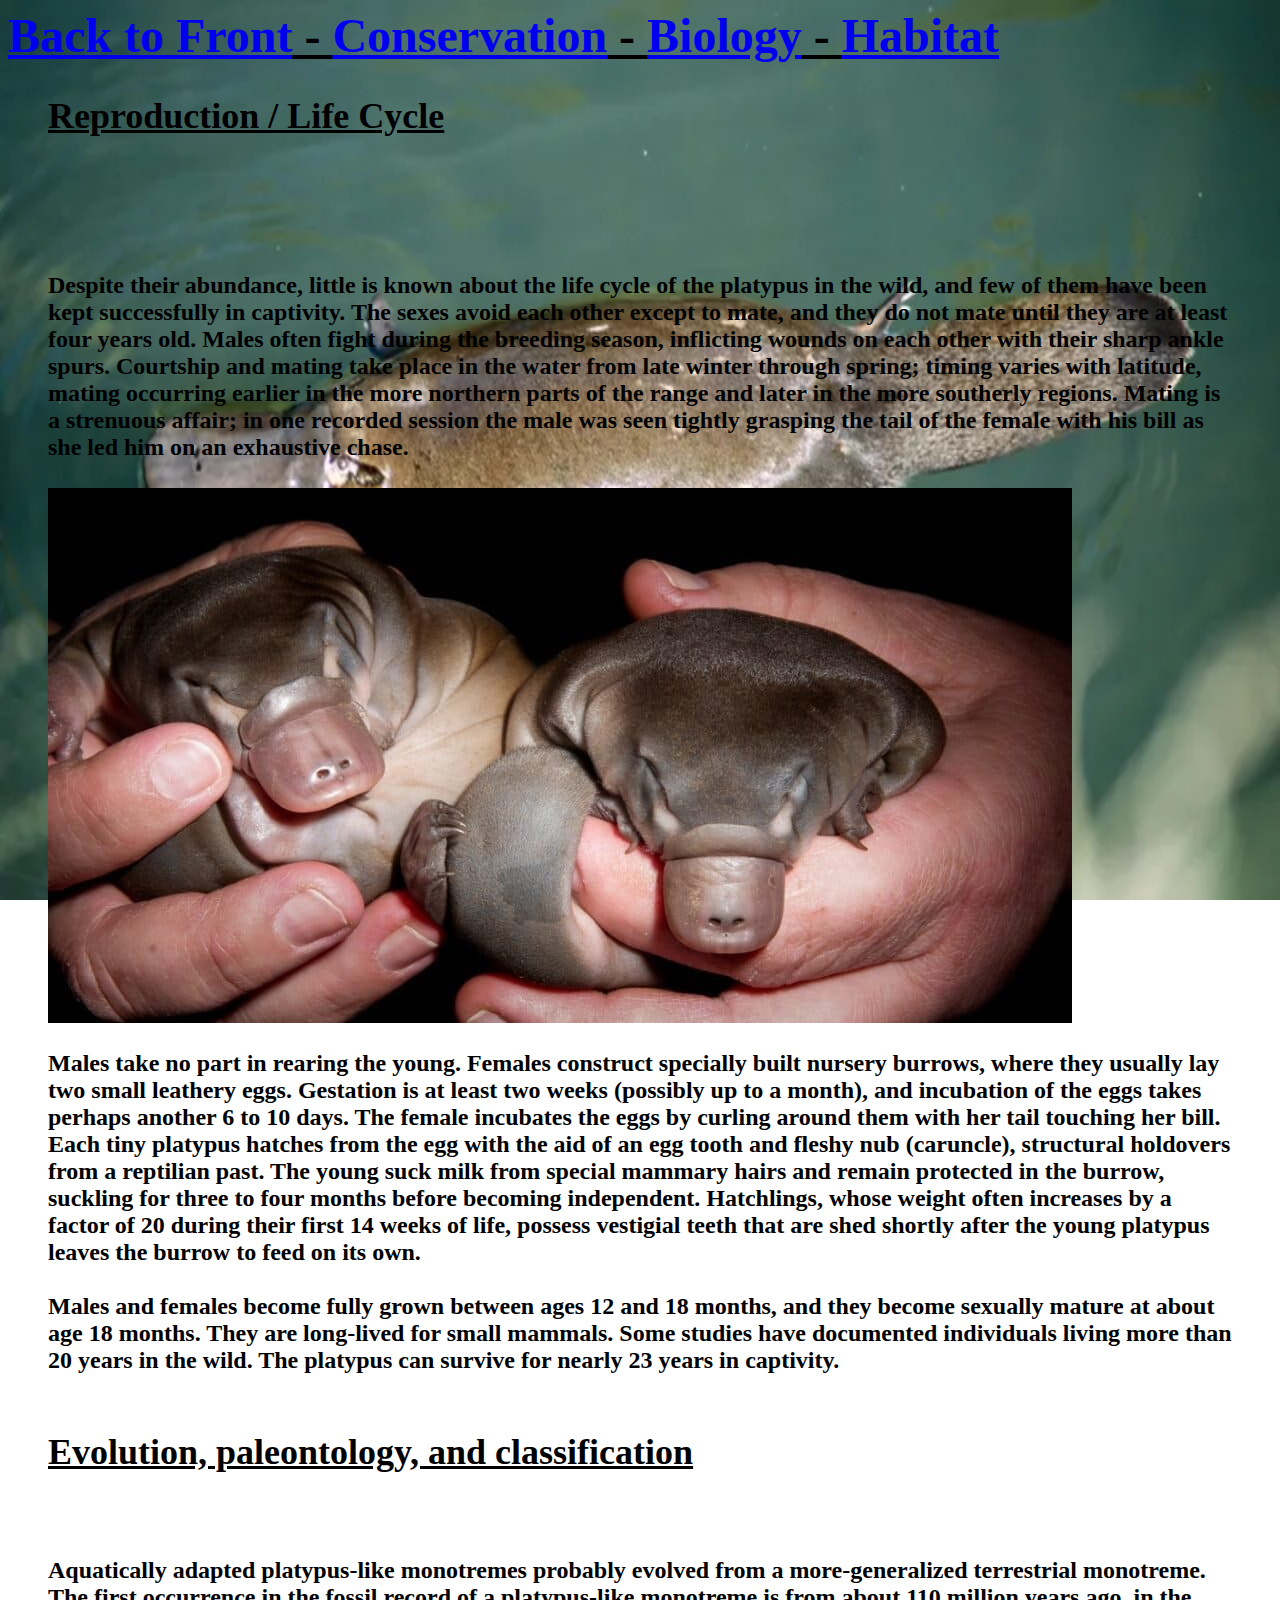
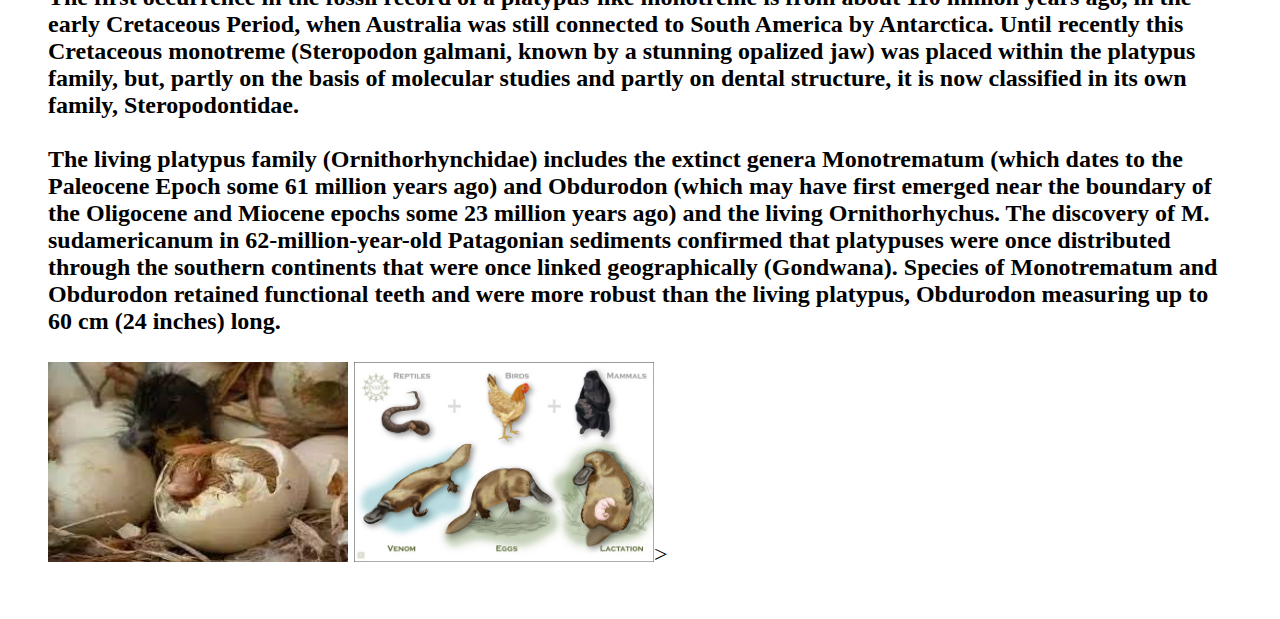
<file: ana.html>
<html lang="en">
<head>
    <meta charset="UTF-8">
    <meta http-equiv="X-UA-Compatible" content="IE=edge">
    <meta name="viewport" content="width=device-width, initial-scale=1.0">
    <title>Biology</title>
    <link rel="stylesheet" href="ana.css">

</head>
<body>
    <h1><strong><u><a href="/G index rvsd.html">Back to Front</a> - <a href="/logan.html">Conservation</a> - <a href="/ana.html">Biology</a> - <a href="/robert.html">Habitat</a></u></strong></h1>
    <blockquote>
<h2><strong><u>Reproduction / Life Cycle</u></strong></h2>
<br>
<br>
<br>
<p><strong>
Despite their abundance, little is known about the life cycle of the platypus in the wild, and few of them have been kept successfully in captivity. The sexes avoid each other except to mate, and they do not mate until they are at least four years old. Males often fight during the breeding season, inflicting wounds on each other with their sharp ankle spurs. Courtship and mating take place in the water from late winter through spring; timing varies with latitude, mating occurring earlier in the more northern parts of the range and later in the more southerly regions. Mating is a strenuous affair; in one recorded session the male was seen tightly grasping the tail of the female with his bill as she led him on an exhaustive chase.
<br>
<br>
<img src="/images/BabyPlaty.jpeg" alt="Baby Platy's">
<br>
<br>
Males take no part in rearing the young. Females construct specially built nursery burrows, where they usually lay two small leathery eggs. Gestation is at least two weeks (possibly up to a month), and incubation of the eggs takes perhaps another 6 to 10 days. The female incubates the eggs by curling around them with her tail touching her bill. Each tiny platypus hatches from the egg with the aid of an egg tooth and fleshy nub (caruncle), structural holdovers from a reptilian past. The young suck milk from special mammary hairs and remain protected in the burrow, suckling for three to four months before becoming independent. Hatchlings, whose weight often increases by a factor of 20 during their first 14 weeks of life, possess vestigial teeth that are shed shortly after the young platypus leaves the burrow to feed on its own.
<br>
<br>
Males and females become fully grown between ages 12 and 18 months, and they become sexually mature at about age 18 months. They are long-lived for small mammals. Some studies have documented individuals living more than 20 years in the wild. The platypus can survive for nearly 23 years in captivity.
<br>
<br>
<h2><strong><u>Evolution, paleontology, and classification</u></strong></h2>
<br>
<br>
Aquatically adapted platypus-like monotremes probably evolved from a more-generalized terrestrial monotreme. The first occurrence in the fossil record of a platypus-like monotreme is from about 110 million years ago, in the early Cretaceous Period, when Australia was still connected to South America by Antarctica. Until recently this Cretaceous monotreme (Steropodon galmani, known by a stunning opalized jaw) was placed within the platypus family, but, partly on the basis of molecular studies and partly on dental structure, it is now classified in its own family, Steropodontidae.
<br>
<br>
The living platypus family (Ornithorhynchidae) includes the extinct genera Monotrematum (which dates to the Paleocene Epoch some 61 million years ago) and Obdurodon (which may have first emerged near the boundary of the Oligocene and Miocene epochs some 23 million years ago) and the living Ornithorhychus. The discovery of M. sudamericanum in 62-million-year-old Patagonian sediments confirmed that platypuses were once distributed through the southern continents that were once linked geographically (Gondwana). Species of Monotrematum and Obdurodon retained functional teeth and were more robust than the living platypus, Obdurodon measuring up to 60 cm (24 inches) long.
</strong>
<br>
<br>
<img src="/images/PlatyHatching.jpeg" alt="Play's Hatching" width = 300px height =200px> <img src="/images/platypusmixture.jpeg" alt="Platy mix" width = 300px height =200px>>
<br>
<br>
</p>
    </blockquote>
</body>
</html>
</file>
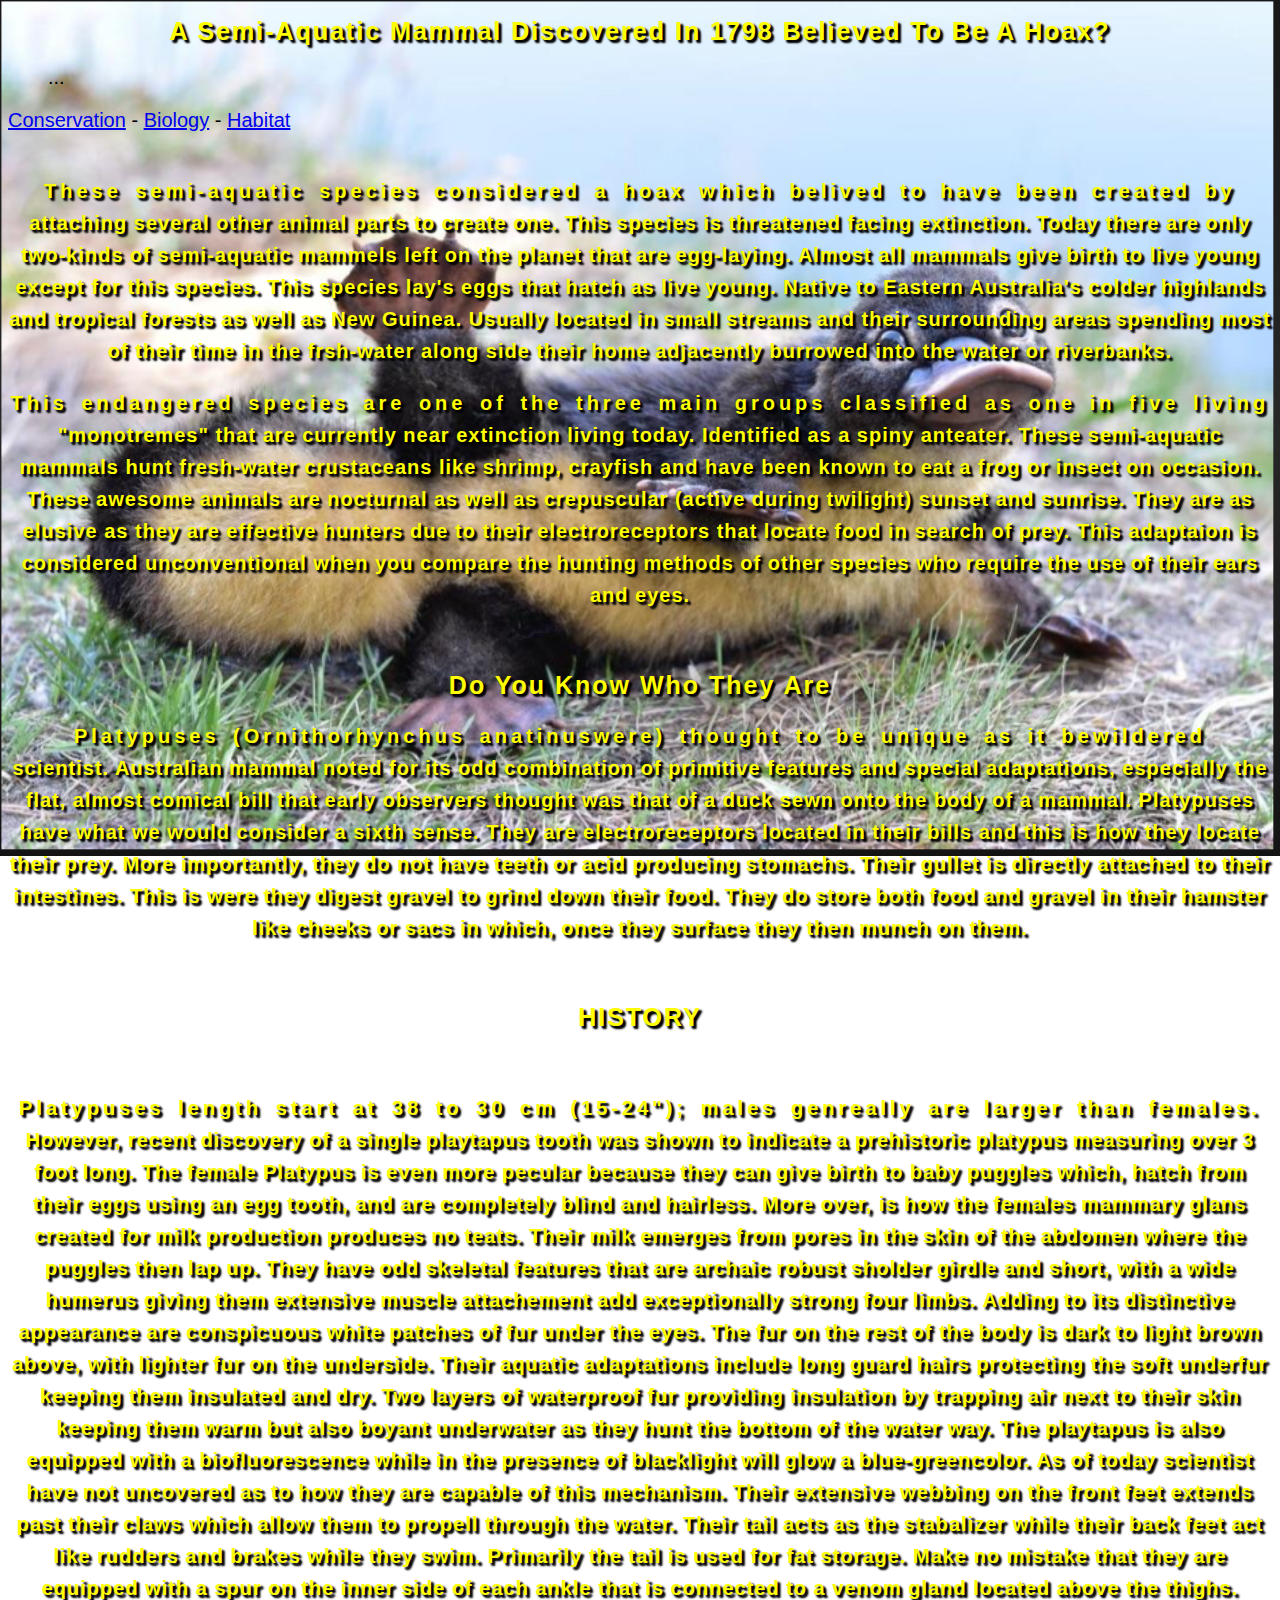
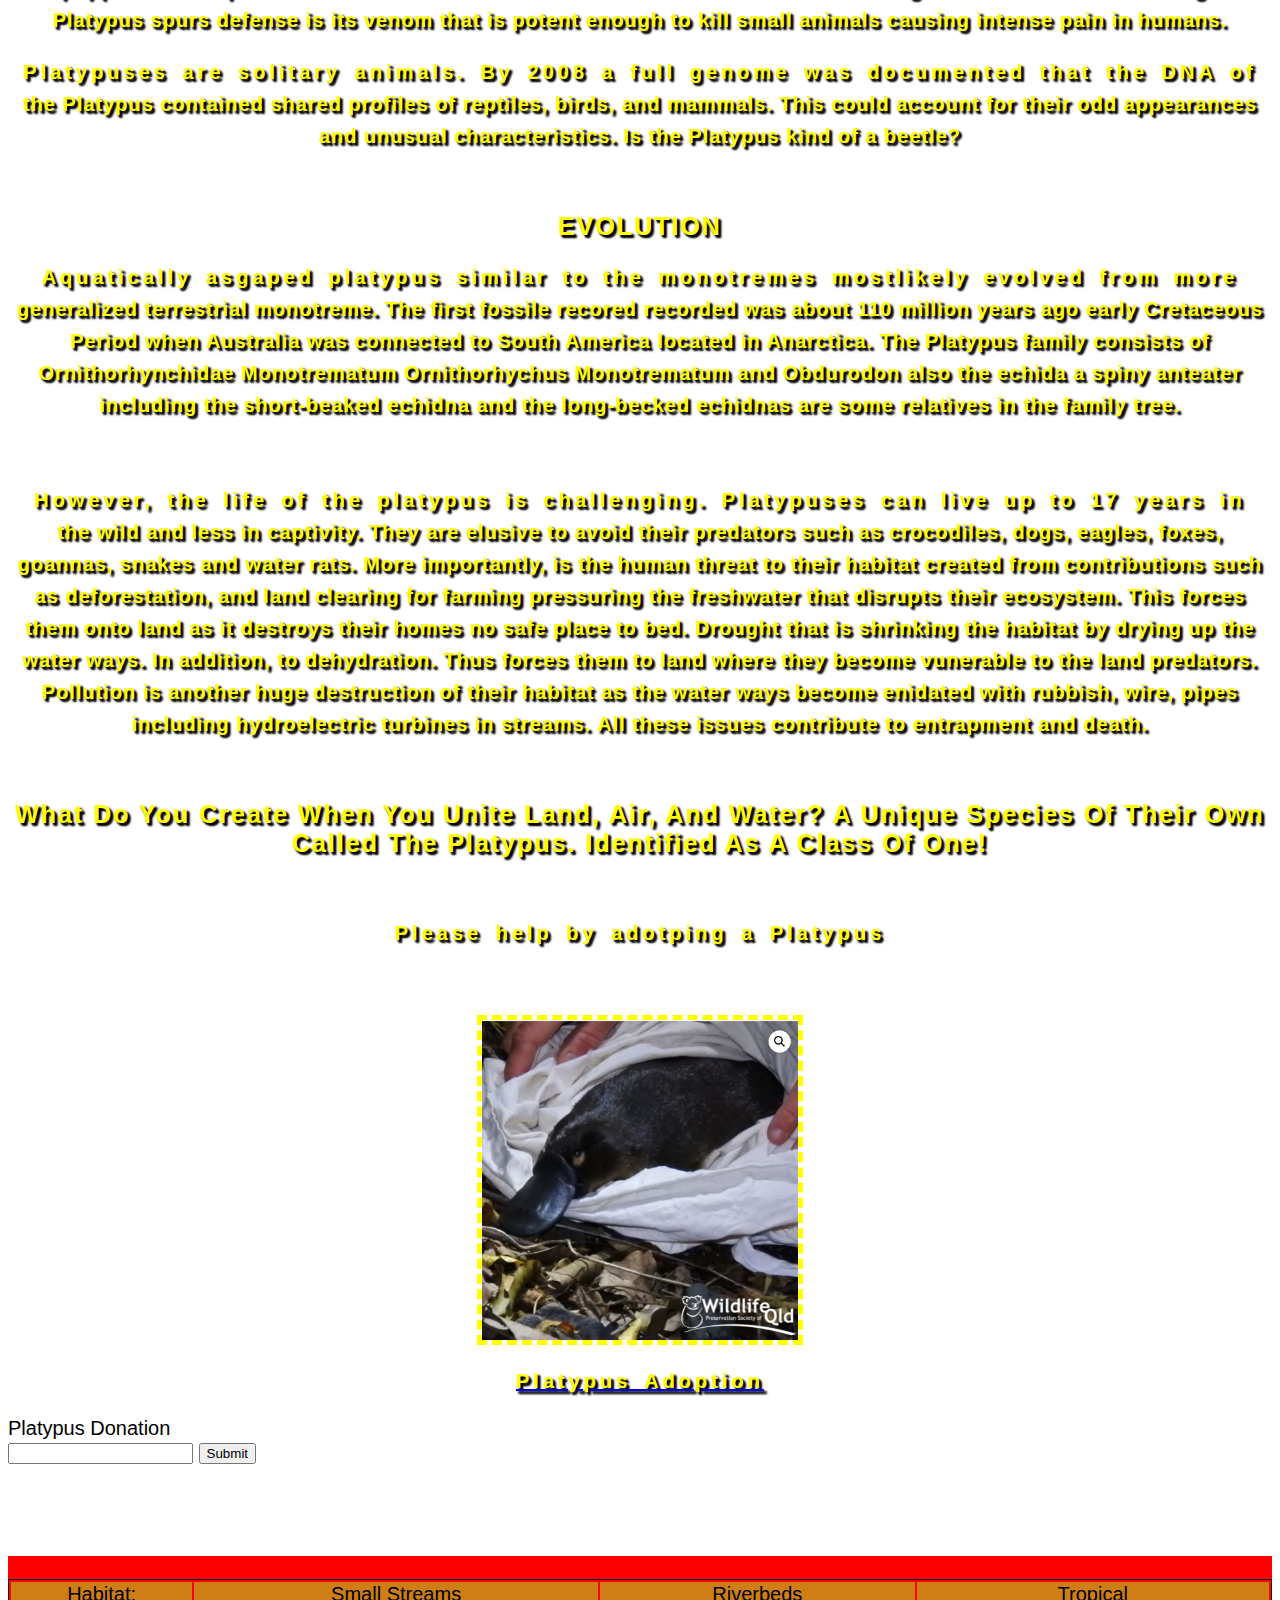
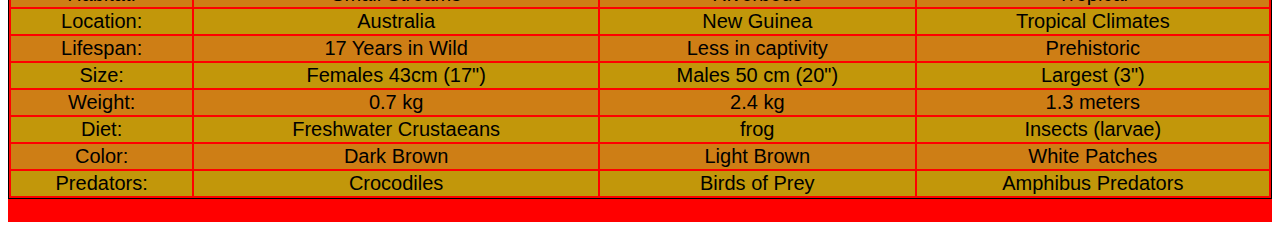
<file: G index rvsd.html>
<!DOCTYPE html>
<html lang="en">
<head>
<style>


</style>
</head>

   
    <meta charset="UTF-8">
    <meta http-equiv="X-UA-Compatible" content="IE=edge">
    <meta name="viewport" content="width=,device-width, initial-scale=1.0">
    <title>Back to Front</title>

    
    <link rel="stylesheet" href="G css rvsd.css">
    <link rel="preconnect" href="https://fonts.googleapis.com">
    <link rel="preconnect" href="https://fonts.gstatic.com" crossorigin>
    <link href="https://fonts.googleapis.com/css2?family=Work+Sans:wght@500&display=swap" rel="stylesheet">


    <body>

<h1><b>A Semi-Aquatic Mammal Discovered in 1798 Believed to Be A Hoax?</h1></b>
<blockquote>...</blockquote>
<!-- Code injected by live server -->
<script></script>

<a href="/logan.html">Conservation</a> - <a href="/ana.html">Biology</a>  - <a href="/robert.html">Habitat</a>
<br>
<br>

        <p><strong>These semi-aquatic species considered a hoax which belived to have been created by attaching several other animal parts to create one. This species is threatened facing extinction. Today there are only two-kinds of semi-aquatic mammels left on the planet that are egg-laying. Almost all mammals give birth to live young except for this species. This species lay's eggs that hatch as live young.  Native to Eastern Australia's colder highlands and tropical forests as well as New Guinea. Usually located in small streams and their surrounding areas spending most of their time in the frsh-water along side their home adjacently burrowed into the water or riverbanks.</p></strong> 
        <p><strong>This endangered species are one of the three main groups classified as one in five living "monotremes" that are currently near extinction living today.  Identified as a spiny anteater. These semi-aquatic mammals hunt fresh-water crustaceans like shrimp, crayfish and have been known to eat a frog or insect on occasion.   These awesome animals are nocturnal as well as crepuscular (active during twilight) sunset and sunrise. They are as elusive as they are effective hunters due to their electroreceptors that locate food in search of prey. This adaptaion is considered unconventional when you compare the hunting methods of other species who require the use of their ears and eyes.</p></strong>    
    <br>
        <h1><b> Do You Know Who They Are</h1></b>
            
        <p><strong>Platypuses (Ornithorhynchus anatinuswere) thought to be unique as it bewildered scientist. Australian mammal noted for its odd combination of primitive features and special adaptations, especially the flat, almost comical bill that early observers thought was that of a duck sewn onto the body of a mammal.  Platypuses have what we would consider a sixth sense. They are electroreceptors located in their bills and this is how they locate their prey.  More importantly, they do not have teeth or acid producing stomachs. Their  gullet is directly attached to their intestines.  This is were they digest gravel to grind down their food.  They do store both food and gravel in their hamster like cheeks or sacs in which, once they surface they then munch on them.</p></strong> 
    <br>
            <h1><b>HISTORY</h1></b>
    <br>
        <p><strong>Platypuses length start at 38 to 30 cm (15-24"); males genreally are larger than females. However, recent discovery of a single playtapus tooth was shown to indicate a prehistoric platypus measuring  over 3 foot long. The female Platypus is even more pecular because they can give birth to baby puggles which, hatch from their eggs using an egg tooth, and are completely blind and hairless.  More over, is how the females mammary glans created for milk production produces no teats.  Their milk emerges from pores in the skin of the abdomen where the puggles then lap up.  They have odd skeletal features that are archaic robust sholder girdle and short, with a wide humerus giving them extensive muscle attachement add exceptionally strong four limbs.  Adding to its distinctive appearance are conspicuous white patches of fur under the eyes. The fur on the rest of the body is dark to light brown above, with lighter fur on the underside.  Their aquatic adaptations include long guard hairs protecting the soft underfur keeping them insulated and dry.  Two layers of waterproof fur providing insulation by trapping air next to their skin keeping them warm but also boyant underwater as they hunt the bottom of the water way.  The playtapus is also equipped with a biofluorescence while in the presence of blacklight will glow a blue-greencolor.  As of today scientist have not uncovered as to how they are capable of this mechanism. Their extensive webbing on the front feet extends past their claws which allow them to propell through the water. Their tail acts as the stabalizer while their back feet act like rudders and brakes while they swim. Primarily the tail is used for fat storage. Make no mistake that they are equipped with a spur on the inner side of each ankle that is connected to a venom gland located above the thighs.  Platypus spurs defense is its venom that is potent enough to kill small animals causing intense pain in humans.</p></strong>  

        <p><strong>Platypuses are solitary animals. By 2008 a full genome was documented that the DNA of the Platypus contained shared profiles of reptiles, birds, and mammals. This could account for their odd appearances and unusual characteristics.   Is the Platypus kind of a beetle?</p></strong>
<br>
       <h1><b>EVOLUTION</h1></b>

        <P><strong>Aquatically asgaped platypus similar to the monotremes mostlikely evolved from more generalized terrestrial monotreme.  The first fossile recored recorded was about 110 million years ago early Cretaceous Period when Australia was connected to South America located in Anarctica. The Platypus family consists of Ornithorhynchidae Monotrematum 
        Ornithorhychus Monotrematum and Obdurodon also the echida a spiny anteater including the short-beaked echidna and the long-becked echidnas are some relatives in the family tree.</p></strong>
            
<br>        
       <p><strong> However, the life of the platypus is challenging. Platypuses can live up to 17 years in the wild and less in captivity.  They are elusive to avoid their predators such as crocodiles, dogs, eagles, foxes, goannas, snakes and water rats. More importantly, is the human threat to their habitat created from contributions such as deforestation, and land clearing for farming pressuring the freshwater that disrupts their ecosystem.  This forces them onto land as it destroys their homes no safe place to bed.  Drought that is shrinking the habitat by drying up the water ways.  In addition, to dehydration. Thus forces them to land where they become vunerable to the land predators.  Pollution is another huge destruction of their habitat as the water ways become enidated with rubbish, wire, pipes including hydroelectric turbines in streams.  All these issues contribute to entrapment and death.</p></strong>
<br>                
        
     <h1><strong>What do you create when you unite land, air, and water?  A unique species of their own called the Platypus.  Identified as a class of one!</h1></strong>
        
    <br>
       

<p><b><strong>Please help by adotping a Platypus</p></b></strong>
<br>

       <br>
<img src="/GImages/Platypus Adopt.png"alt="Platypus">

<a href="https://r.search.yahoo.com/_ylt=AwrNOjrbGSJkfD8UjRxXNyoA;_ylu=Y29sbwNiZjEEcG9zAzMEdnRpZAMEc2VjA3Ny/RV=2/RE=1679985244/RO=10/RU=https%3a%2f%2fdonate.wwf.org.au%2fadopt%2fplatypus/RK=2/RS=NMO51PEtWAiiiN2gFWI0w7je37Y-"><b><p class="links">Platypus Adoption</b></p></a></html>

<div class="radio">
    
</div>


<form>
    <label for="fname"> Platypus Donation</label><br>
    <input type="text">
    <input type="submit">

</form>
</div>

       
<br>
<br>
<br>
<br>

      <div style="background-color: red">
            <table width="100%" style="margin: 0 auto; border:1px solid;text-align:center">     
            
<tr>

            <td>Habitat:</td> 
            <td>Small Streams</td>
            <td>Riverbeds</td>
            <td>Tropical</td>
            </div>
             </tr>
        </tr>
    <br>
    
      <tr>
            <td>Location:</td>
            <td>Australia</td>
            <td>New Guinea</td>
            <td>Tropical Climates</td>
        </tr>


    
      <tr>
            <td>Lifespan:</td>
            <td> 17 Years in Wild</td>
            <td> Less in captivity</td>
            <td>Prehistoric</td>
        </tr>
    
      <tr>
            <td>Size:</td>
            <td>Females 43cm (17")</td>
            <td>Males 50 cm (20")</td>
            <td>Largest  (3")</td>
        </tr>
    
      <tr>
            <td>Weight:</td>     
            <td>0.7 kg</td>
            <td>2.4 kg</td>
            <td>1.3 meters</td>
        </tr>
      <tr>
            <td>Diet:</td>
            <td>Freshwater Crustaeans</td>
            <td>frog</td>
            <td>Insects (larvae)</td>
        </tr>

    <tr>
            <td>Color:</td>
            <td>Dark Brown</td>
            <td>Light Brown</td>
            <td>White Patches</td>
            
        </tr>

    <tr>
            <td>Predators:</td>
            <td>Crocodiles</td>
            <td>Birds of Prey</td>
            <td>Amphibus Predators</td>
              
        </tr>

    </td>
    </tr>
    </table>
    <br>
    <div>  
    </div>


    </body>
    </html>
</file>
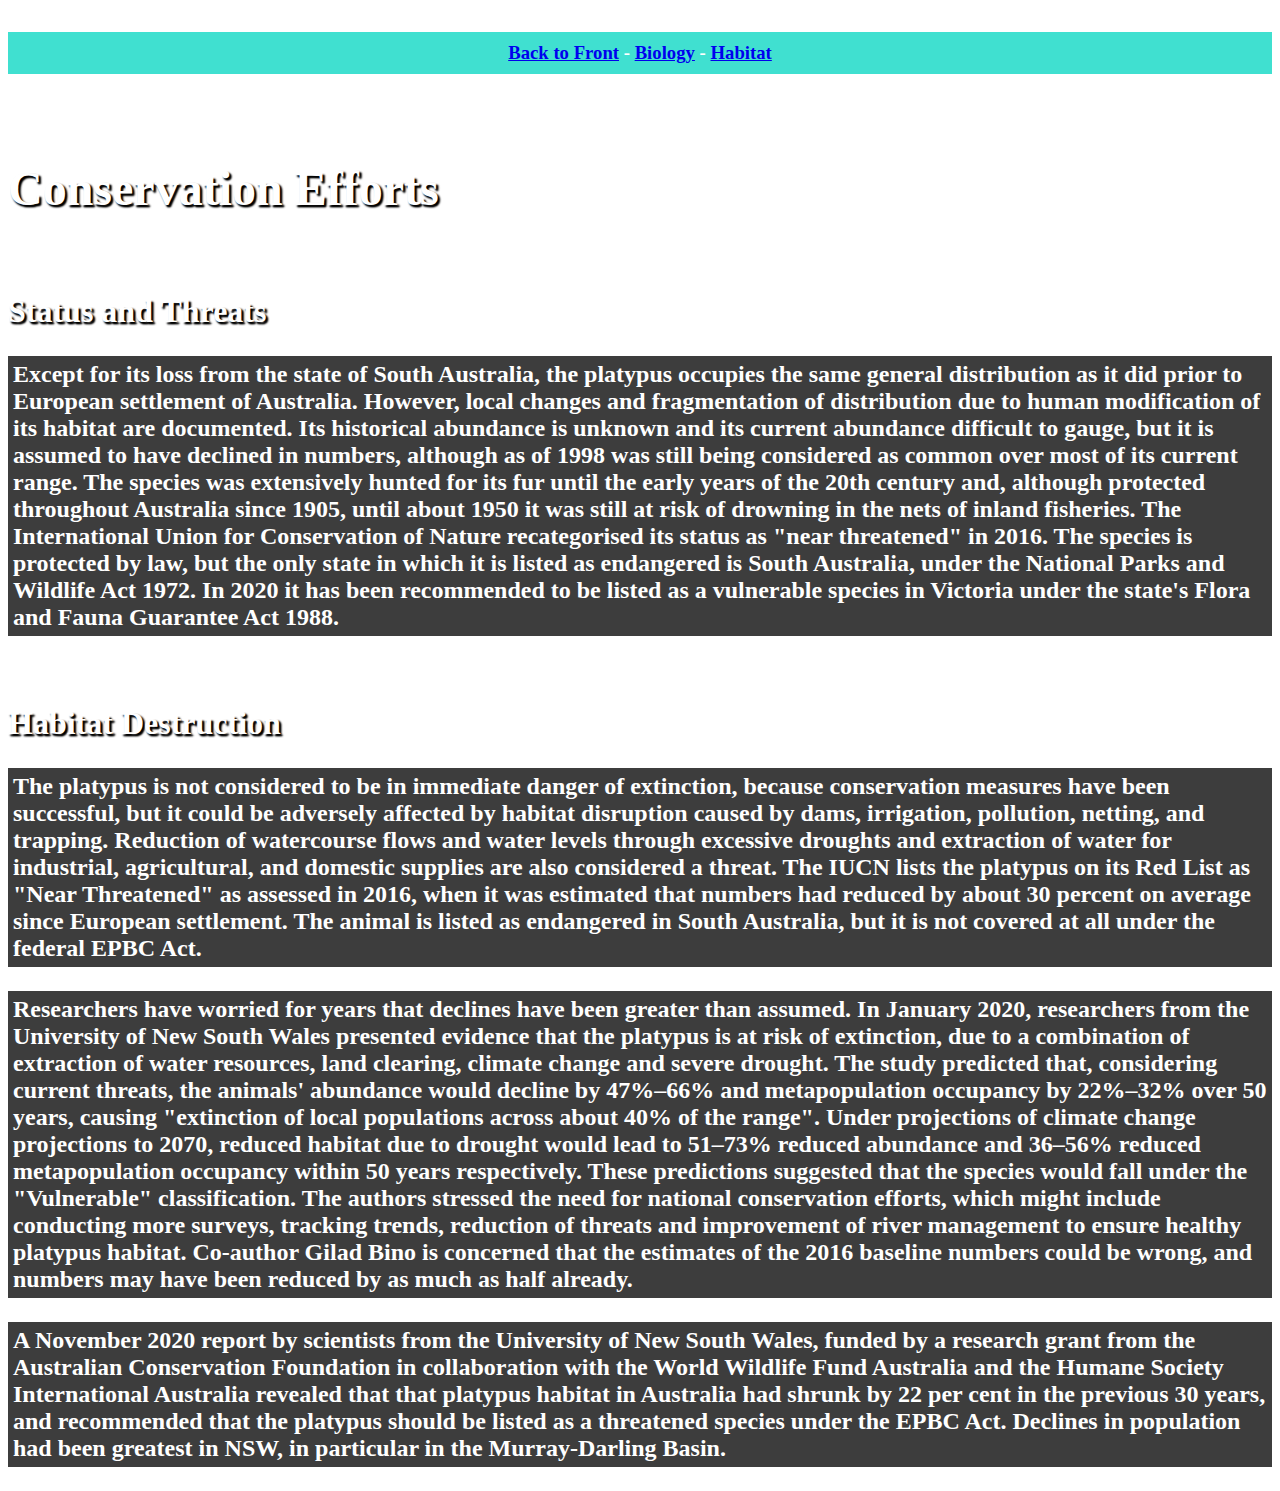
<file: logan.html>
<!DOCTYPE html>
<html lang="en">
<head>
    <meta charset="UTF-8">
    <meta http-equiv="X-UA-Compatible" content="IE=edge">
    <meta name="viewport" content="width=device-width, initial-scale=1.0">
    <title>Group Project Practice - Platypus conservation page</title>
    <link rel="stylesheet" href="logan.css">
</head>
<body>
    <h1></h1>
    <h3><a href="/G index rvsd.html">Back to Front</a> - <a href="/ana.html">Biology</a> - <a href="/robert.html">Habitat</a></h3>
    <br>
    <br>
    <h1>Conservation Efforts</h1>
    <br>
    <h2>Status and Threats</h2>

    <p>Except for its loss from the state of South Australia, the platypus occupies the same general distribution as it did prior to European settlement of Australia. However, local changes and fragmentation of distribution due to human modification of its habitat are documented. Its historical abundance is unknown and its current abundance difficult to gauge, but it is assumed to have declined in numbers, although as of 1998 was still being considered as common over most of its current range. The species was extensively hunted for its fur until the early years of the 20th century and, although protected throughout Australia since 1905, until about 1950 it was still at risk of drowning in the nets of inland fisheries.

        The International Union for Conservation of Nature recategorised its status as "near threatened" in 2016. The species is protected by law, but the only state in which it is listed as endangered is South Australia, under the National Parks and Wildlife Act 1972. In 2020 it has been recommended to be listed as a vulnerable species in Victoria under the state's Flora and Fauna Guarantee Act 1988.</p>
<br>
<h2>Habitat Destruction</h2>
<p>The platypus is not considered to be in immediate danger of extinction, because conservation measures have been successful, but it could be adversely affected by habitat disruption caused by dams, irrigation, pollution, netting, and trapping. Reduction of watercourse flows and water levels through excessive droughts and extraction of water for industrial, agricultural, and domestic supplies are also considered a threat. The IUCN lists the platypus on its Red List as "Near Threatened" as assessed in 2016, when it was estimated that numbers had reduced by about 30 percent on average since European settlement. The animal is listed as endangered in South Australia, but it is not covered at all under the federal EPBC Act.</p>
    
<p>Researchers have worried for years that declines have been greater than assumed. In January 2020, researchers from the University of New South Wales presented evidence that the platypus is at risk of extinction, due to a combination of extraction of water resources, land clearing, climate change and severe drought. The study predicted that, considering current threats, the animals' abundance would decline by 47%–66% and metapopulation occupancy by 22%–32% over 50 years, causing "extinction of local populations across about 40% of the range". Under projections of climate change projections to 2070, reduced habitat due to drought would lead to 51–73% reduced abundance and 36–56% reduced metapopulation occupancy within 50 years respectively. These predictions suggested that the species would fall under the "Vulnerable" classification. The authors stressed the need for national conservation efforts, which might include conducting more surveys, tracking trends, reduction of threats and improvement of river management to ensure healthy platypus habitat. Co-author Gilad Bino is concerned that the estimates of the 2016 baseline numbers could be wrong, and numbers may have been reduced by as much as half already. </p>
    
<p>A November 2020 report by scientists from the University of New South Wales, funded by a research grant from the Australian Conservation Foundation in collaboration with the World Wildlife Fund Australia and the Humane Society International Australia revealed that that platypus habitat in Australia had shrunk by 22 per cent in the previous 30 years, and recommended that the platypus should be listed as a threatened species under the EPBC Act. Declines in population had been greatest in NSW, in particular in the Murray-Darling Basin.</p>

</body>
</html>
</file>
<file: ana.css>
body {
    background-image: url(images/CutePlaty.jpeg);
    background-repeat: no-repeat;
    background-attachment: fixed;
    background-size: 100% 100%;

        text-emphasis-color: solid black;
        font-size:x-large ;
        text-shadow: solid black;

}
</file>
<file: G css rvsd.css>
/*element.style {

}


html [Attribute Style] {
 -weblit-locale "en";
} */
 
html {
    font-size: 10px;
    
    
}



body{ 
    background-image:url(/GImages/Teenage\ Plat.png);



      display: block;
      margin: 8px;
      font-size: 2rem; 
      font-family: Helvetica, Arial, sans-serif;
      background-repeat: no-repeat;
    background-attachment: fixed;
    background-size: 100%;
    }

h1 {
    text-align: center;
    font-size: 2.5rem;
    text-transform: capitalize;
    color: yellow;
    text-shadow: 2px, 2px, 2px black, 3px 3px 2px black;
}

h1 {
    font-size: 2.5rem;
    text-transform: capitalize;
    text-shadow: 2px 2px 2px black, 3px 3px 2px black;
    text-align: center;
    letter-spacing: 2px;
}


h1 + p {

    font-weight: bold;
    color: yellow;
    text-shadow: 2px 2px 2px black, 3px 3px 2px black;
}

p::first-line {
    letter-spacing: 4px;
    word-spacing: 4px;
}


p {
    font-size: 2.0rem;
    font-weight: bold;
    color: yellow;
    font-style: Arial;
    line-height: 1.6;
    letter-spacing: 1px;
    text-align: center;
    text-shadow: 2px 2px 2px black, 3px 3px 2px black;
}



img {
    display:block;
    margin-left: auto;
    margin-right: auto;
    width: 25%;
    min-height: fit-content;
    border-width: 5px;
    border-color: yellow;
    border-style: dashed;
   
}   

.links {
    text-align: center;
    font-family: Helvetica, Arial, sans-serif;
    color:yellow;
    
}




#div {
    display: flex;
    justify-content: center;

}

#table {
    align-self: center;
    border-collapse: seperate;
    border-width: justify;
    border:4px solid black;
    letter-spacing: 1px;
    font-size: 25px;
}

td, th {
    border: 25px red;
}

th {
    background-color: color tan;
}

td {
    text-align: center;
}

tr:nth-child(even) td{
    background-color: rgb(194, 151, 10);
    font-style: normal;
}

tr:nth-child(odd) td {
    background-color: rgb(206, 126, 21);
}

caption{
    padding: 40px;
}

.radio {
    display: flex
}

.radio > div {
    width: 100px;
    height: 100px;
    margin: 40px;


}
</file>
<file: logan.css>
body {background-image: url(https://scitechdaily.com/images/Decline-of-Platypus-Populations.jpg); background-size: 900px; color: white}
p {font-size: 18pt;font-weight: bold;;background-color:rgba(0, 0, 0, 0.762);padding: 5px;}
h3 {background-color: turquoise;padding: 10px;text-align: center;}
h2 {font-size: 24pt;text-shadow: 2px 2px 2px black, 2px 2px 2px black}
h1 {font-size: 36pt;text-shadow: 2px 2px 2px black, 2px 2px 2px black}
</file>
